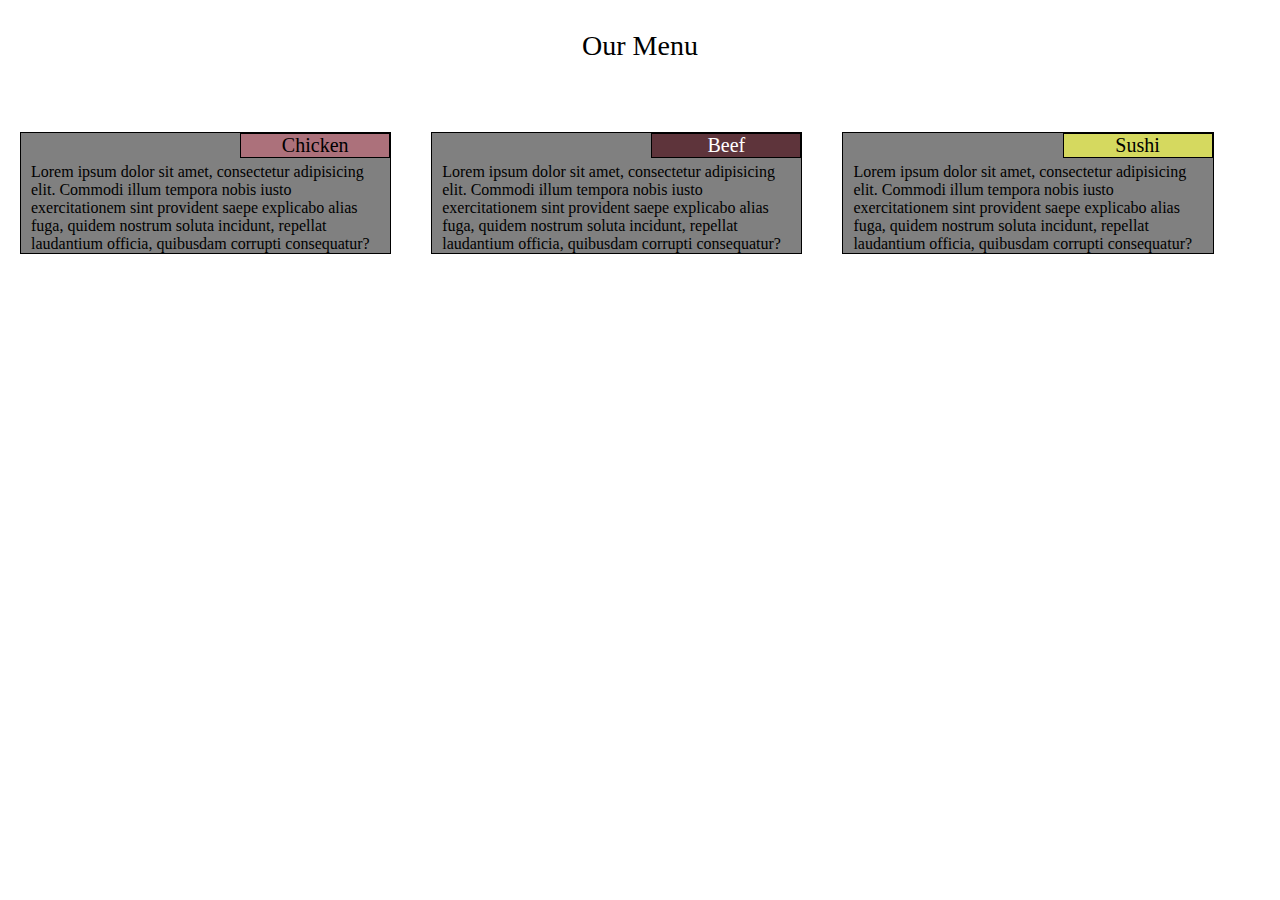
<file: module2-solution"/index.html>
<!DOCTYPE html>
<html lang="en">
<head>
    <meta charset="UTF-8">
    <meta name="viewport" content="width=device-width, initial-scale=1.0">
    <title>Assignment Solution for Module 2 </title>
    <link rel="stylesheet" href="index.css">
</head>
<body>

    <h1>Our Menu</h1>

    
    <section id="s1">
        <h3>Chicken</h3>
        <p>Lorem ipsum dolor sit amet, consectetur adipisicing elit. Commodi illum tempora nobis iusto exercitationem 
           sint provident saepe explicabo alias fuga, quidem nostrum soluta incidunt, repellat laudantium officia, quibusdam 
           corrupti consequatur?</p>
    </section>

    <section id="s2">
        <h3>Beef</h3>
        <p>Lorem ipsum dolor sit amet, consectetur adipisicing elit. Commodi illum tempora nobis iusto exercitationem 
           sint provident saepe explicabo alias fuga, quidem nostrum soluta incidunt, repellat laudantium officia, quibusdam 
           corrupti consequatur?</p>
    </section>
    
    <section id="s3">
        <h3>Sushi</h3>        
        <p>Lorem ipsum dolor sit amet, consectetur adipisicing elit. Commodi illum tempora nobis iusto exercitationem 
           sint provident saepe explicabo alias fuga, quidem nostrum soluta incidunt, repellat laudantium officia, quibusdam 
           corrupti consequatur?</p>
    </section>

</body>
</html>
</file>
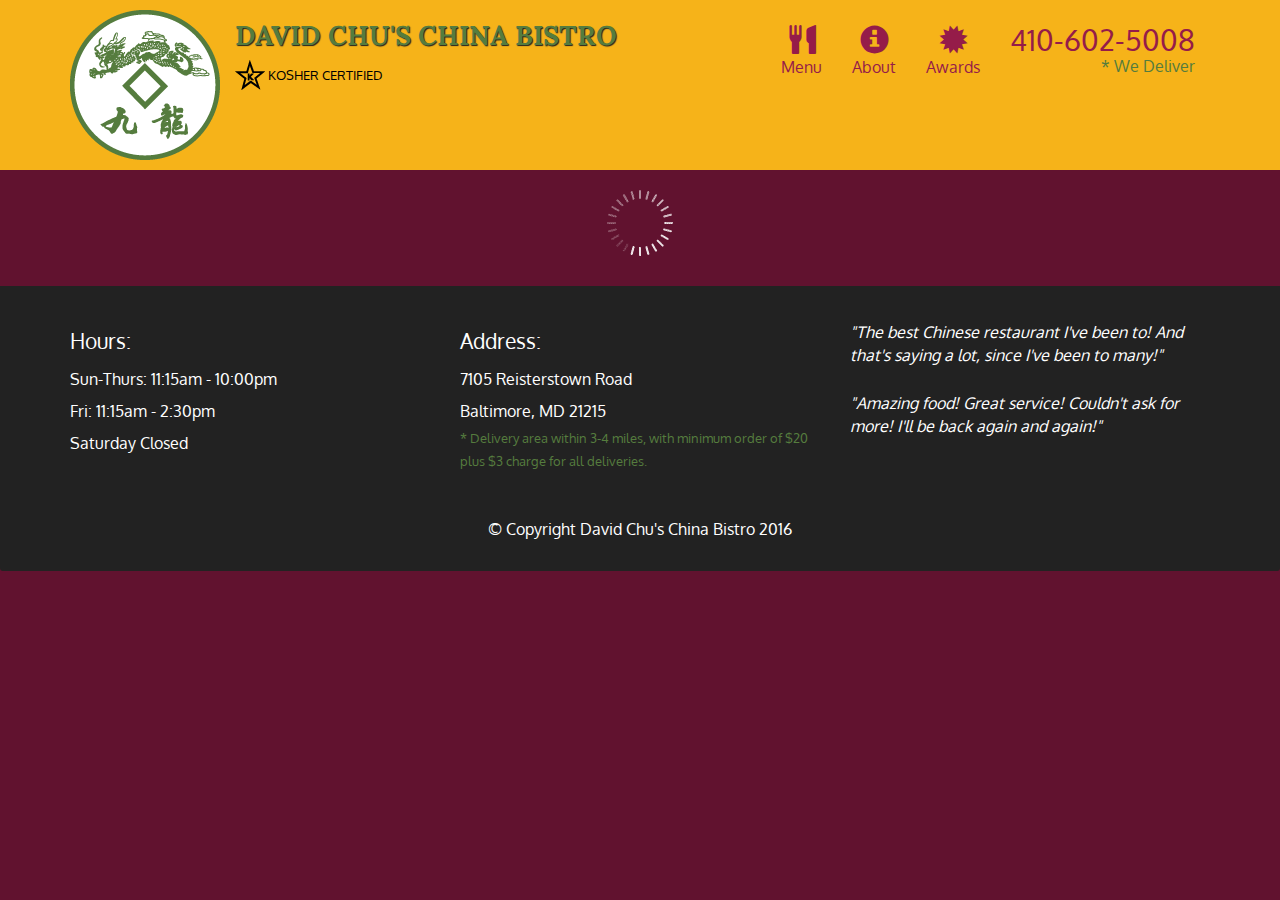
<file: module5-solution/index.html>
<!doctype html>
<html lang="en">
  <head>
    <meta charset="utf-8">
    <meta http-equiv="X-UA-Compatible" content="IE=edge">
    <meta name="viewport" content="width=device-width, initial-scale=1">
    <title>David Chu's China Bistro</title>
    <link rel="stylesheet" href="css/bootstrap.min.css">
    <link rel="stylesheet" href="css/styles.css">
    <link href='https://fonts.googleapis.com/css?family=Oxygen:400,300,700' rel='stylesheet' type='text/css'>
    <link href='https://fonts.googleapis.com/css?family=Lora' rel='stylesheet' type='text/css'>
  </head>
<body>
  <header>
    <nav id="header-nav" class="navbar navbar-default">
      <div class="container">
        <div class="navbar-header">
          <a href="index.html" class="pull-left visible-md visible-lg">
            <div id="logo-img" alt="Logo image"></div>
          </a>

          <div class="navbar-brand">
            <a href="index.html"><h1>David Chu's China Bistro</h1></a>
            <p>
              <img src="images/star-k-logo.png" alt="Kosher certification">
              <span>Kosher Certified</span>
            </p>
          </div>

          <button id="navbarToggle" type="button" class="navbar-toggle collapsed" data-toggle="collapse" data-target="#collapsable-nav" aria-expanded="false">
            <span class="sr-only">Toggle navigation</span>
            <span class="icon-bar"></span>
            <span class="icon-bar"></span>
            <span class="icon-bar"></span>
          </button>
        </div>
        
        <div id="collapsable-nav" class="collapse navbar-collapse">
           <ul id="nav-list" class="nav navbar-nav navbar-right">
            <li id="navHomeButton" class="visible-xs active">
              <a href="index.html">
                <span class="glyphicon glyphicon-home"></span> Home</a>
            </li>
            <li id="navMenuButton">
              <a href="#" onclick="$dc.loadMenuCategories();">
                <span class="glyphicon glyphicon-cutlery"></span><br class="hidden-xs"> Menu</a>
            </li>
            <li>
              <a href="#">
                <span class="glyphicon glyphicon-info-sign"></span><br class="hidden-xs"> About</a>
            </li>
            <li>
              <a href="#">
                <span class="glyphicon glyphicon-certificate"></span><br class="hidden-xs"> Awards</a>
            </li>
            <li id="phone" class="hidden-xs">
              <a href="tel:410-602-5008">
                <span>410-602-5008</span></a><div>* We Deliver</div>
            </li>
          </ul><!-- #nav-list -->
        </div><!-- .collapse .navbar-collapse -->
      </div><!-- .container -->
    </nav><!-- #header-nav -->
  </header>

  <div id="call-btn" class="visible-xs">
    <a class="btn" href="tel:410-602-5008">
    <span class="glyphicon glyphicon-earphone"></span>
    410-602-5008
    </a>
  </div>
  <div id="xs-deliver" class="text-center visible-xs">* We Deliver</div>

  <div id="main-content" class="container"></div>

  <footer class="panel-footer">
    <div class="container">
      <div class="row">
        <section id="hours" class="col-sm-4">
          <span>Hours:</span><br>
          Sun-Thurs: 11:15am - 10:00pm<br>
          Fri: 11:15am - 2:30pm<br>
          Saturday Closed
          <hr class="visible-xs">
        </section>
        <section id="address" class="col-sm-4">
          <span>Address:</span><br>
          7105 Reisterstown Road<br>
          Baltimore, MD 21215
          <p>* Delivery area within 3-4 miles, with minimum order of $20 plus $3 charge for all deliveries.</p>
          <hr class="visible-xs">
        </section>
        <section id="testimonials" class="col-sm-4">
          <p>"The best Chinese restaurant I've been to! And that's saying a lot, since I've been to many!"</p>
          <p>"Amazing food! Great service! Couldn't ask for more! I'll be back again and again!"</p>
        </section>
      </div>
      <div class="text-center">&copy; Copyright David Chu's China Bistro 2016</div>
    </div>
  </footer>

  <!-- jQuery (Bootstrap JS plugins depend on it) -->
  <script src="js/jquery-2.1.4.min.js"></script>
  <script src="js/bootstrap.min.js"></script>
  <script src="js/ajax-utils.js"></script>
  <script src="js/script.js"></script>
</body>
</html>
</file>
<file: module2-solution"/index.css>
*{
    padding: 0;
    margin: 0;
    font-family:'Lucida Sans';
    font-weight: 500;
    box-sizing: border-box;
}

h1 {
    text-align: center;
    margin-top: 30px;
    margin-bottom: 50px;
    font-size: 28px;
}

section {
    background: gray;
    color: black;
    border: 1px solid black;
    margin: 20px;
    font-size: 16px;
    width: 100%;
}

#s1 > h3{
   background-color: rgb(172, 113, 123);
   border: 1px solid black;
   float: right;
   width: 150px;
   text-align: center;
   font-size: 20px;
   margin-bottom: 5px;
   
}

#s2 > h3{
    background-color: rgb(94, 52, 59);
    color: white;
    border: 1px solid black;
    float: right;
    width: 150px;
    text-align: center;
    font-size: 20px;
    margin-bottom: 5px;
   
}

#s3 > h3{
    background-color: rgb(213, 217, 95);
    border: 1px solid black;
    float: right;
    width: 150px;
    text-align: center;
    font-size: 20px;
    margin-bottom: 5px;
   
}

#s1 > p {
    clear: right;
    padding-left: 10px;
}

#s2 > p {
    clear: right;
    padding-left: 10px;
}

#s3 > p {
    clear: right;
    padding-left: 10px;
}

@media (min-width: 992px ) {

    #s1 {
        width: 29%;
        float: left;
    }

    #s2 {
        width: 29%;
        float: left;
    }

    #s3 {
        width: 29%;
        float: left;    
    }


}

@media (min-width: 768px ) and (max-width: 991px ) {

    #s1 {
        width: 43%;
        float: left;
        
    }

    #s2 {
        width: 43%;
        float: left;
    }

    #s3 {
        width: 90%;
        clear: left;
    }
    
}

@media (min-width: 0px ) and (max-width: 767px ) {

    #s1 {
        width: 90%;
    }

    #s2 {
        width: 90%;
    }

    #s3 {
        width: 90%;
    }
    
}
</file>
<file: module5-solution/css/styles.css>
body {
    font-size: 16px;
    color: #fff;
    background-color: #61122f;
    font-family: 'Oxygen', sans-serif;
  }
  
  /** HEADER **/
  #header-nav {
    background-color: #f6b319;
    border-radius: 0;
    border: 0;
  }
  
  #logo-img {
    background: url('../images/restaurant-logo_large.png') no-repeat;
    width: 150px;
    height: 150px;
    margin: 10px 15px 10px 0;
  }
  
  .navbar-brand {
    padding-top: 25px;
  }
  .navbar-brand h1 { /* Restaurant name */
    font-family: 'Lora', serif;
    color: #557c3e;
    font-size: 1.5em;
    text-transform: uppercase;
    font-weight: bold;
    text-shadow: 1px 1px 1px #222;
    margin-top: 0;
    margin-bottom: 0;
    line-height: .75;
  }
  .navbar-brand a:hover, .navbar-brand a:focus {
    text-decoration: none;
  }
  .navbar-brand p { /* Kosher cert */
    color: #000;
    text-transform: uppercase;
    font-size: .7em;
    margin-top: 15px;
  }
  .navbar-brand p span { /* Star-K */
    vertical-align: middle;
  }
  
  #nav-list {
    margin-top: 10px;
  }
  #nav-list a {
    color: #951C49;
    text-align: center;
  }
  #nav-list a:hover {
    background: #E7E7E7;
  }
  #nav-list a span {
    font-size: 1.8em;
  }
  
  #phone {
    margin-top: 5px;
  }
  #phone a { /* Phone number */
    text-align: right;
    padding-bottom: 0;
  }
  #phone div { /* We Deliver */
    color: #557c3e;
    text-align: right;
    padding-right: 15px;
  }
  
  .navbar-header button.navbar-toggle, .navbar-header .icon-bar {
    border: 1px solid #61122f;
  }
  .navbar-header button.navbar-toggle {
    clear: both;
    margin-top: -30px;
  }
  /* END HEADER */
  
  /* FOOTER */
  .panel-footer {
    margin-top: 30px;
    padding-top: 35px;
    padding-bottom: 30px;
    background-color: #222;
    border-top: 0;
  }
  .panel-footer div.row {
    margin-bottom: 35px;
  }
  #hours, #address {
    line-height: 2;
  }
  #hours > span, #address > span {
    font-size: 1.3em;
  }
  #address p {
    color: #557c3e;
    font-size: .8em;
    line-height: 1.8;
  }
  #testimonials {
    font-style: italic;
  }
  #testimonials p:nth-child(2) {
    margin-top: 25px;
  }
  /* END FOOTER */
  
  
  
  /* HOME PAGE */
  .container .jumbotron {
    box-shadow: 0 0 50px #3F0C1F;
    border: 2px solid #3F0C1F;
  }
  
  #menu-tile, #specials-tile, #map-tile {
    height: 250px;
    width: 100%;
    margin-bottom: 15px;
    position: relative;
    border: 2px solid #3F0C1F;
    overflow: hidden;
  }
  #menu-tile:hover, #specials-tile:hover, #map-tile:hover {
    box-shadow: 0 1px 5px 1px #cccccc;
  }
  #menu-tile {
    background: url('../images/menu-tile.jpg') no-repeat;
    background-position: center;
  }
  #specials-tile {
    background: url('../images/specials-tile.jpg') no-repeat;
    background-position: center;
  }
  #menu-tile span, #specials-tile span, #map-tile span {
    position: absolute;
    bottom: 0;
    right: 0;
    width: 100%;
    text-align: center;
    font-size: 1.6em;
    text-transform: uppercase;
    background-color: #000;
    color: #fff;
    opacity: .8;
  }
  /* END HOME PAGE */
  
  /* MENU CATEGORIES PAGE */
  .category-tile { 
    position: relative;
    border: 2px solid #3F0C1F;
    overflow: hidden;
    width: 200px;
    height: 200px;
    margin: 0 auto 15px;
  }
  .category-tile span {
    position: absolute;
    bottom: 0;
    right: 0;
    width: 100%;
    text-align: center;
    font-size: 1.2em;
    text-transform: uppercase;
    background-color: #000;
    color: #fff;
    opacity: .8;
  }
  .category-tile:hover {
    box-shadow: 0 1px 5px 1px #cccccc;
  }
  
  #menu-categories-title + div {
    margin-bottom: 50px;
  }
  /* END MENU CATEGORIES PAGE */
  
  /* SINGLE CATEGORY PAGE */
  .menu-item-tile {
    margin-bottom: 25px;
  }
  .menu-item-tile hr {
    width: 80%;
  }
  .menu-item-tile .menu-item-price {
    font-size: 1.1em;
    text-align: right;
    margin-top: -15px;
    margin-right: -15px;
  }
  .menu-item-tile .menu-item-price span {
    font-size: .6em;
  }
  .menu-item-photo {
    position: relative;
    border: 2px solid #3F0C1F; 
    overflow: hidden;
    padding: 0;
    margin-right: -15px;
    margin-left: auto;
    margin-bottom: 20px;
    max-width: 250px;
  }
  .menu-item-photo div {
    position: absolute;
    bottom: 0;
    right: 0;
    width: 80px;
    background-color: #557c3e;
    text-align: center;
  }
  .menu-item-description {
    padding-right: 30px;
  }
  h3.menu-item-title {
    margin: 0 0 10px;
  }
  .menu-item-details {
    font-size: .9em;
    font-style: italic;
  }
  /* END SINGLE CATEGORY PAGE */
  
  
  /********** Large devices only **********/
  @media (min-width: 1200px) {
    .container .jumbotron {
      background: url('../images/jumbotron_1200.jpg') no-repeat;
      height: 675px;
    }
  }
  
  /********** Medium devices only **********/
  @media (min-width: 992px) and (max-width: 1199px) {
    /* Header */
    #logo-img {
      background: url('../images/restaurant-logo_medium.png') no-repeat;
      width: 100px;
      height: 100px;
      margin: 5px 5px 5px 0;
    }
    /* End Header */
  
    /* Home Page */
    .container .jumbotron {
      background: url('../images/jumbotron_992.jpg') no-repeat;
      height: 558px;
    }
    /* End Home Page */
  }
  
  /********** Small devices only **********/
  @media (min-width: 768px) and (max-width: 991px) {
    /* Home Page */
    .container .jumbotron {
      background: url('../images/jumbotron_768.jpg') no-repeat;
      height: 432px;
    }
    /* End Home Page */
  }
  
  /********** Extra small devices only **********/
  @media (max-width: 767px) {
    /* Header */
    .navbar-brand {
      padding-top: 10px;
      height: 80px;
    }
    .navbar-brand h1 { /* Restaurant name */
      padding-top: 10px;
      font-size: 5vw; /* 1vw = 1% of viewport width */
    }
    .navbar-brand p { /* Kosher cert */
      font-size: .6em;
      margin-top: 12px;
    }
    .navbar-brand p img { /* Star-K */
      height: 20px;
    }
  
    #collapsable-nav a { /* Collapsed nav menu text */
      font-size: 1.2em;
    }
    #collapsable-nav a span { /* Collapsed nav menu glyph */
      font-size: 1em;
      margin-right: 5px;
    }
  
    #call-btn > a {
      font-size: 1.5em;
      display: block;
      margin: 0 20px;
      padding: 10px;
      border: 2px solid #fff;
      background-color: #f6b319;
      color: #951c49;
    }
    #xs-deliver {
      margin-top: 5px;
      font-size: .7em;
      letter-spacing: .1em;
      text-transform: uppercase;
    }
    /* End Header */
  
    /* Footer */
    .panel-footer section {
      margin-bottom: 30px;
      text-align: center;
    }
    .panel-footer section:nth-child(3) {
      margin-bottom: 0; /* margin already exists on the whole row */
    }
    .panel-footer section hr {
      width: 50%;
    }
    /* End Footer */
  
    /* Home Page */
    .container .jumbotron {
      margin-top: 30px;
      padding: 0;
    }
    #menu-tile, #specials-tile {
      width: 360px;
      margin: 0 auto 15px;
    }
  
    .menu-item-photo {
      margin-right: auto;
    }
    .menu-item-tile .menu-item-price {
      text-align: center;
    }
    .menu-item-description {
      text-align: center;;
    }
  }
  
  
  /********** Super extra small devices Only :-) (e.g., iPhone 4) **********/
  @media (max-width: 479px) {
    /* Header */
    .navbar-brand h1 { /* Restaurant name */
      padding-top: 5px;
      font-size: 6vw;
    }
    /* End Header */
    
    /* Home page */
    #menu-tile, #specials-tile {
      width: 280px;
      margin: 0 auto 15px;
    }
  
    .col-xxs-12 {
      position: relative;
      min-height: 1px;
      padding-right: 15px;
      padding-left: 15px;
      float: left;
      width: 100%;
    }
  }
</file>
